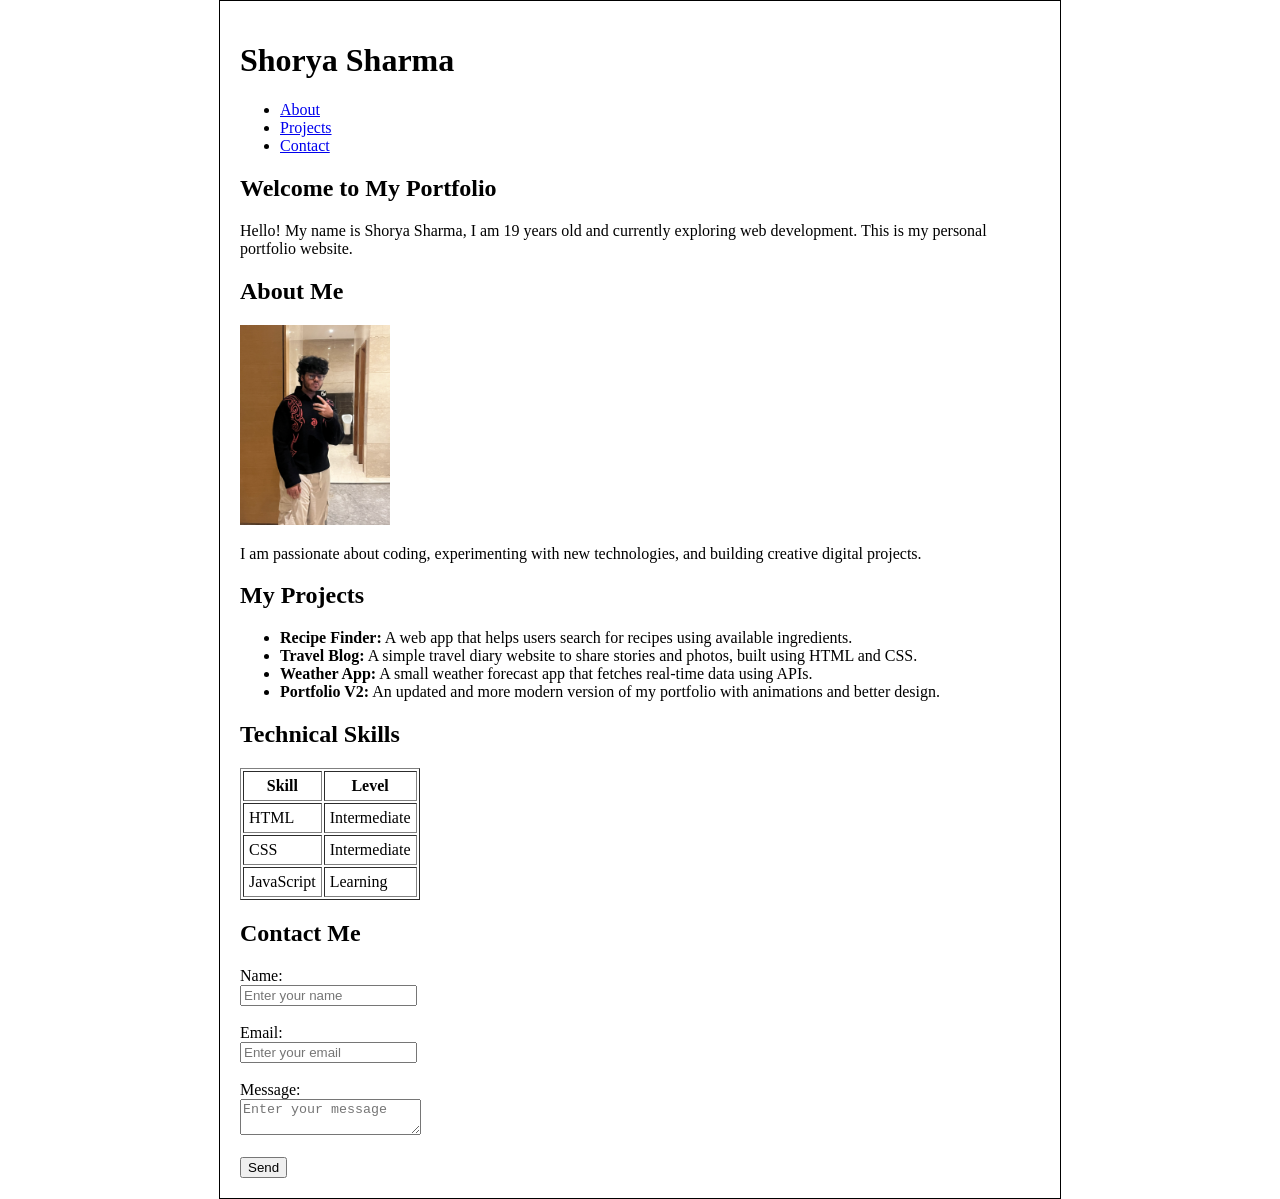
<file: lab 1/index.html>
<!DOCTYPE html>
<html lang="en">
<head>
    <meta charset="UTF-8">
    <meta name="viewport" content="width=device-width, initial-scale=1.0">
    <title>Shorya Sharma - Portfolio</title>
</head>
<body style="max-width:800px; margin:auto; border:1px solid black; padding:20px;">

    <h1>Shorya Sharma</h1>
    <ul>
        <li><a href="#about">About</a></li>
        <li><a href="#projects">Projects</a></li>
        <li><a href="#contact">Contact</a></li>
    </ul>

    <h2>Welcome to My Portfolio</h2>
    <p>Hello! My name is Shorya Sharma, I am 19 years old and currently exploring web development. This is my personal portfolio website.</p>

    <h2 id="about">About Me</h2>
    <!-- Profile Photo -->
    <img src="profile.png" alt="Profile Image" width="150">
    <p>I am passionate about coding, experimenting with new technologies, and building creative digital projects.</p>

    <h2 id="projects">My Projects</h2>
    <ul>
        <li><b>Recipe Finder:</b> A web app that helps users search for recipes using available ingredients.</li>
        <li><b>Travel Blog:</b> A simple travel diary website to share stories and photos, built using HTML and CSS.</li>
        <li><b>Weather App:</b> A small weather forecast app that fetches real-time data using APIs.</li>
        <li><b>Portfolio V2:</b> An updated and more modern version of my portfolio with animations and better design.</li>
    </ul>

    <h2>Technical Skills</h2>
    <table border="1" cellpadding="5">
        <tr>
            <th>Skill</th>
            <th>Level</th>
        </tr>
        <tr>
            <td>HTML</td>
            <td>Intermediate</td>
        </tr>
        <tr>
            <td>CSS</td>
            <td>Intermediate</td>
        </tr>
        <tr>
            <td>JavaScript</td>
            <td>Learning</td>
        </tr>
    </table>

    <h2 id="contact">Contact Me</h2>
    <form>
        <label for="name">Name:</label><br>
        <input type="text" id="name" name="name" placeholder="Enter your name"><br><br>
        
        <label for="email">Email:</label><br>
        <input type="email" id="email" name="email" placeholder="Enter your email"><br><br>
        
        <label for="message">Message:</label><br>
        <textarea id="message" name="message" placeholder="Enter your message"></textarea><br><br>
        
        <button type="submit">Send</button>
    </form>

</body>
</html>
</file>
